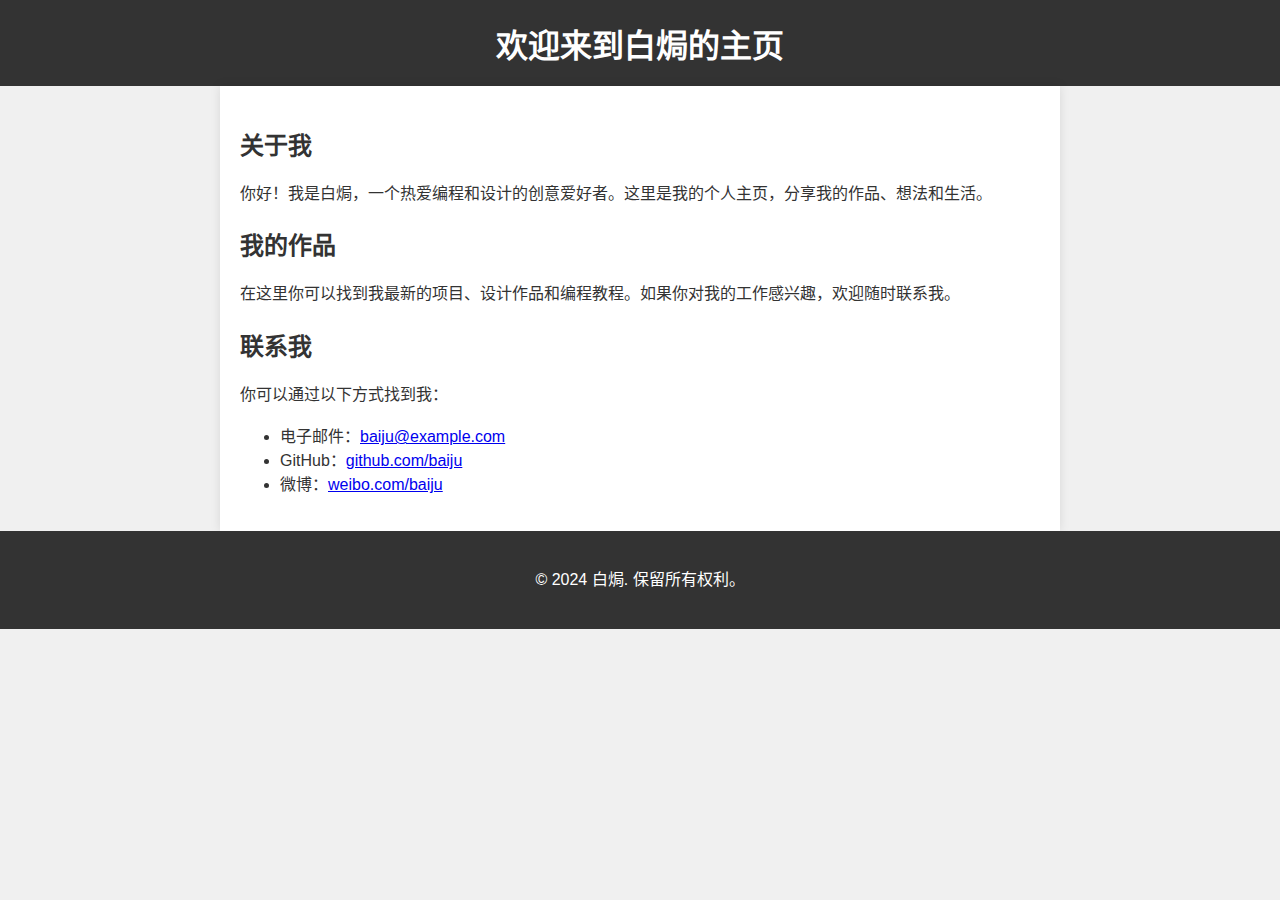
<file: index.html>
<!DOCTYPE html>
<html lang="zh-CN">
<head>
    <meta charset="UTF-8">
    <meta name="viewport" content="width=device-width, initial-scale=1.0">
    <title>白焗的主页</title>
    <link rel="stylesheet" href="style.css">
</head>
<body>
    <header>
        <h1>欢迎来到白焗的主页</h1>
    </header>
    <main>
        <section>
            <h2>关于我</h2>
            <p>你好！我是白焗，一个热爱编程和设计的创意爱好者。这里是我的个人主页，分享我的作品、想法和生活。</p>
        </section>
        <section>
            <h2>我的作品</h2>
            <p>在这里你可以找到我最新的项目、设计作品和编程教程。如果你对我的工作感兴趣，欢迎随时联系我。</p>
        </section>
        <section>
            <h2>联系我</h2>
            <p>你可以通过以下方式找到我：</p>
            <ul>
                <li>电子邮件：<a href="mailto:baiju@example.com">baiju@example.com</a></li>
                <li>GitHub：<a href="https://github.com/baiju" target="_blank">github.com/baiju</a></li>
                <li>微博：<a href="https://weibo.com/baiju" target="_blank">weibo.com/baiju</a></li>
            </ul>
        </section>
    </main>
    <footer>
        <p>&copy; 2024 白焗. 保留所有权利。</p>
    </footer>
</body>
</html>
</file>
<file: style.css>
body {
    font-family: Arial, sans-serif;
    margin: 0;
    padding: 0;
    background-color: #f0f0f0;
    color: #333;
}

header {
    background-color: #333;
    color: #fff;
    padding: 20px 0;
    text-align: center;
}

main {
    padding: 20px;
    max-width: 800px;
    margin: 0 auto;
    background-color: #fff;
    box-shadow: 0 0 10px rgba(0, 0, 0, 0.1);
}

h1 {
    margin: 0;
    font-size: 2em;
}

p {
    line-height: 1.6;
}

footer {
    text-align: center;
    padding: 20px 0;
    background-color: #333;
    color: #fff;
}
</file>
